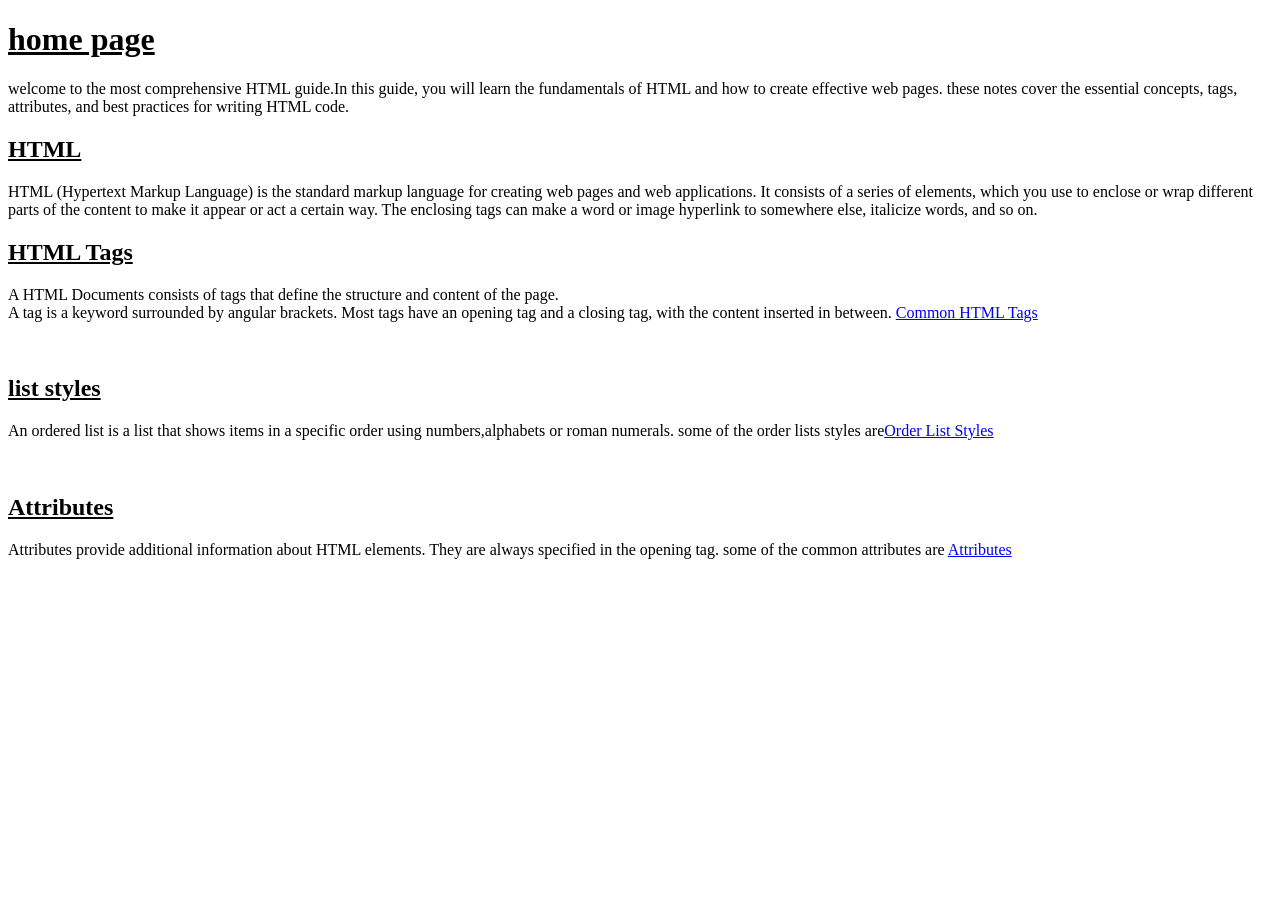
<file: index.html>
<!DOCTYPE html>
<html lang="en">
<head>
    <meta charset="UTF-8">
    <meta name="viewport" content="width=device-width, initial-scale=1.0">
    <title>HTML Notes</title>
</head>
<body>
  <header>
    <h1><b><u>home page</u></b></h1>
    <p> welcome to the most comprehensive HTML guide.In this guide, you will learn the fundamentals of HTML and how to create effective web pages.
      these notes cover the essential concepts, tags, attributes, and best practices for writing HTML code.
    </p>
  </header>
    <main>
      <h2><u>HTML</u></h2>
    <p>
        HTML (Hypertext Markup Language) is the standard markup language for creating web pages and web applications.
        It consists of a series of elements, which you use to enclose or wrap different parts of the content to make it appear or act a certain way.
        The enclosing tags can make a word or image hyperlink to somewhere else, italicize words, and so on.
    </p>
    <h2><u>HTML Tags</u></h2>
  <p>A HTML Documents consists of tags that define the structure and content of the page.
     <br>A tag is a keyword surrounded by angular brackets.
   Most tags have an opening tag and a closing tag, with the content inserted in between.
   <a href="common_tags.html">Common HTML Tags</a></p>
   <br>
   <h2><u>list styles</u></h2>
    <p>An ordered list is a list that shows items in a specific order using numbers,alphabets or roman numerals.
    some of the order lists styles are<a href="listStyles.html">Order List Styles</a></p>
    <br>
    <h2><u>Attributes</u></h2>
    <p>Attributes provide additional information about HTML elements. They are always specified in the opening tag.
    some of the common attributes are <a href="attributes.html">Attributes</a></p>
  </main>
</body>
</html>
</file>
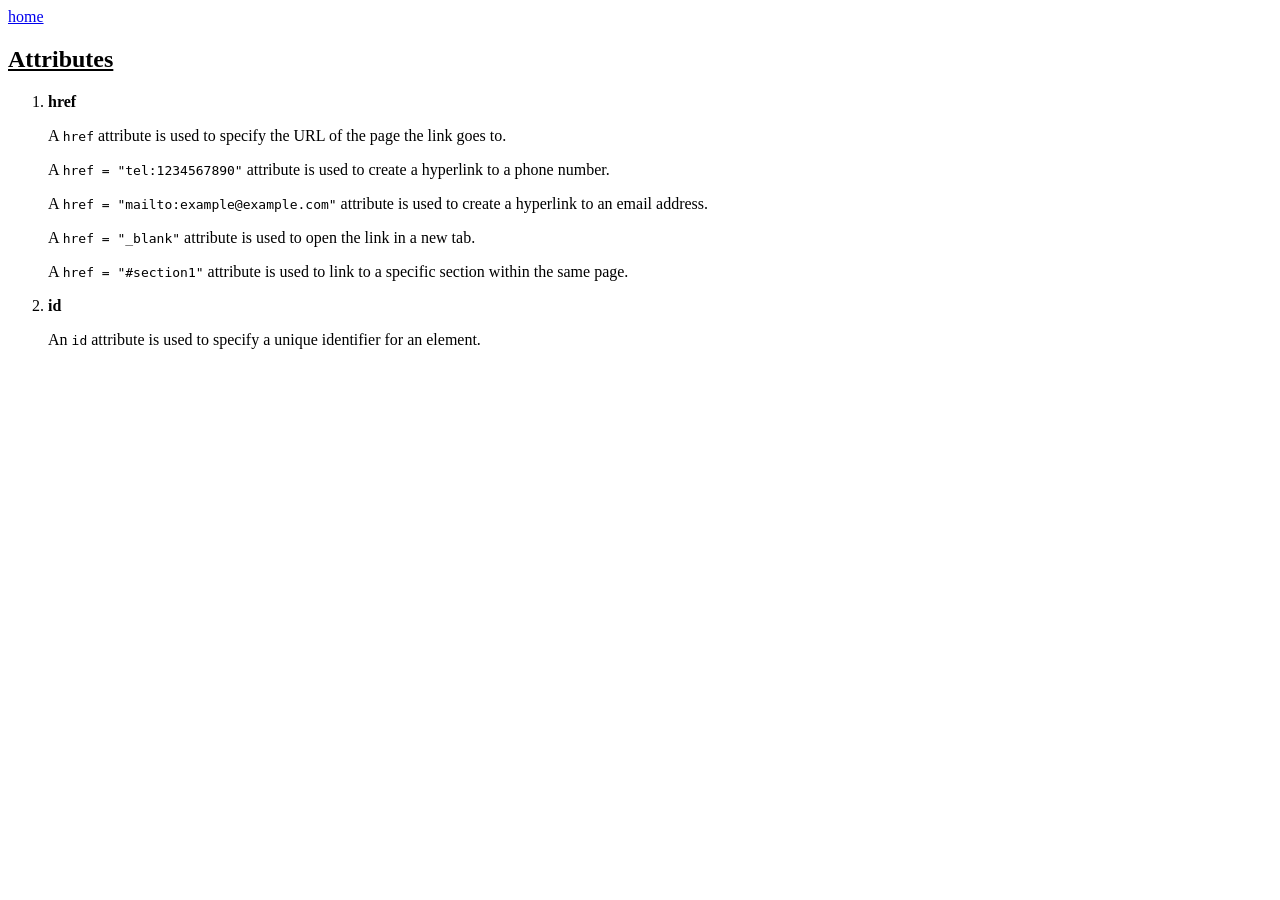
<file: attributes.html>
<!DOCTYPE html>
<html lang="en">
<head>
    <meta charset="UTF-8">
    <meta name="viewport" content="width=device-width, initial-scale=1.0">
    <title>Document</title>
</head>
<body> 
    <header >
        <a href="index.html">home</a>
    </header>
    <main>
    <h2><b><u>Attributes</u></b></h2>
  <ol>
    <li><b>href</b></li>
    <p>A <code>href</code> attribute is used to specify the URL of the page the link goes to.</p>
    <p> A <code>href = "tel:1234567890"</code> attribute is used to create a hyperlink to a phone number.</p>
    <p> A <code>href = "mailto:example@example.com"</code> attribute is used to create a hyperlink to an email address.</p>
    <p> A <code>href = "_blank"</code> attribute is used to open the link in a new tab.</p>
    <p> A <code>href = "#section1"</code> attribute is used to link to a specific section within the same page.</p>
    <li><b>id</b></li>
    <p>An <code>id</code> attribute is used to specify a unique identifier for an element.</p>
    <p></p>
  </ol>
  </main>
</body>
</html>
</file>
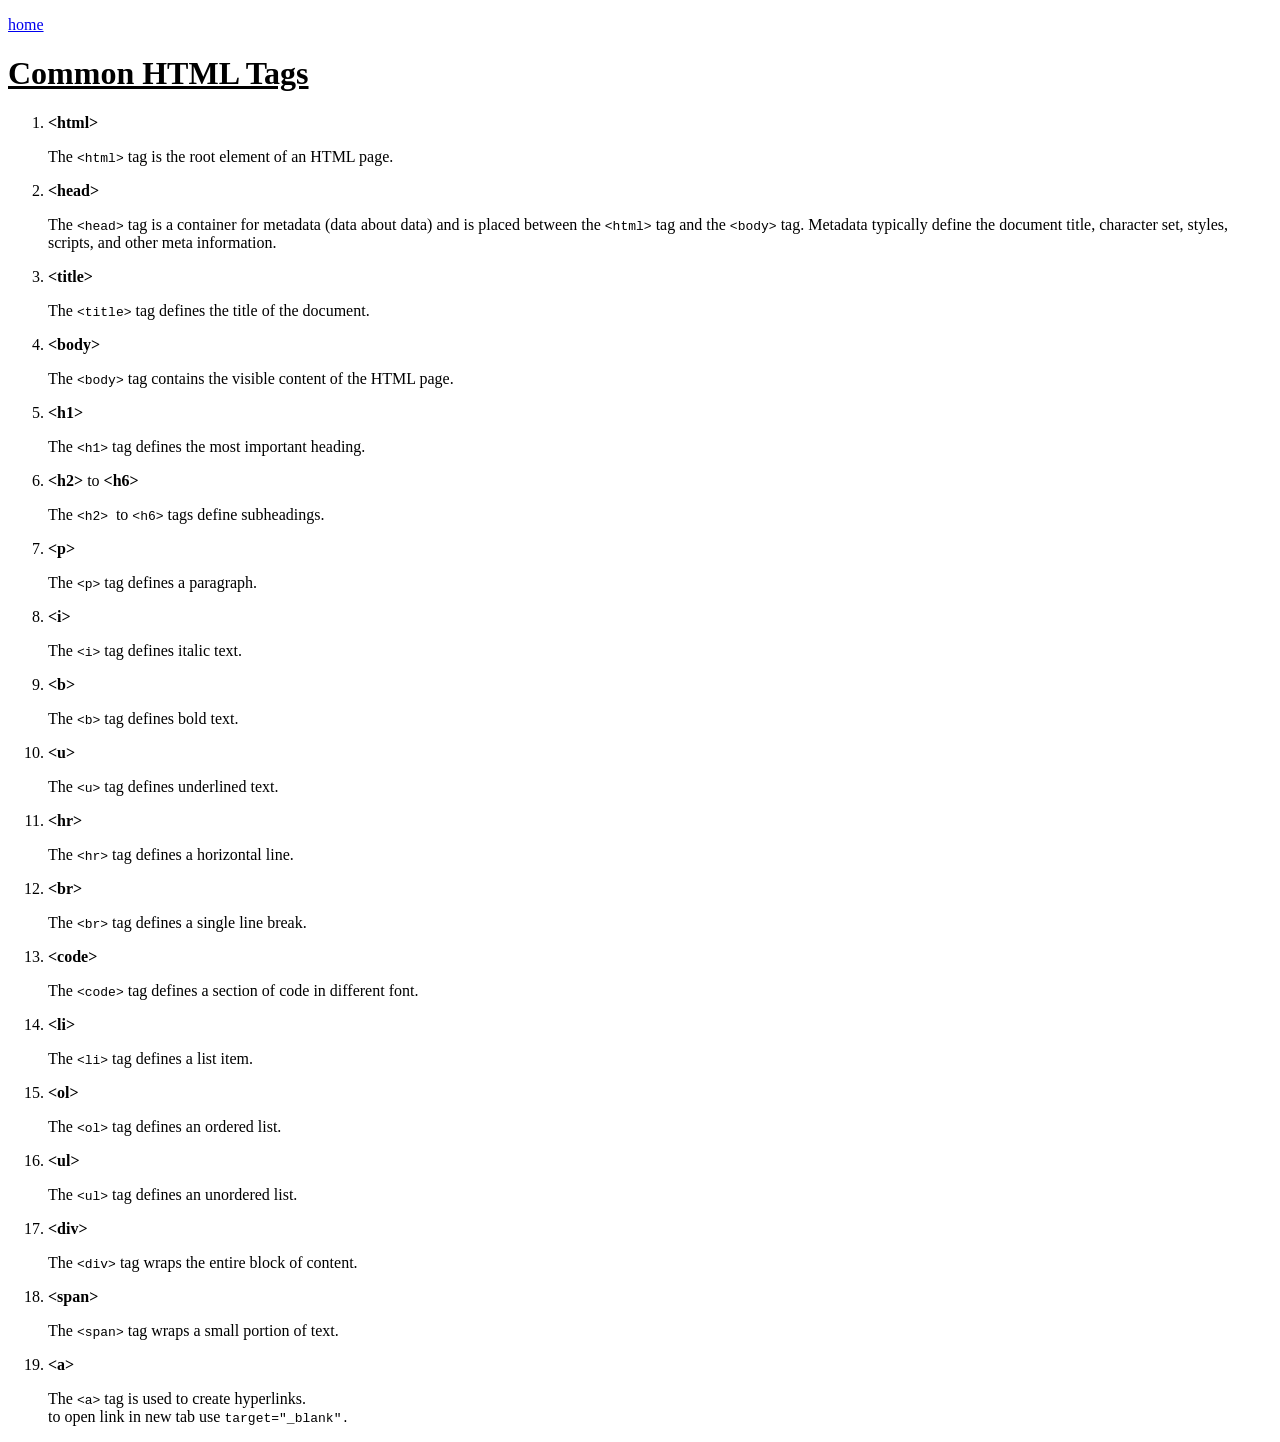
<file: common_tags.html>
<!DOCTYPE html>
<html lang="en">
<head>
    <meta charset="UTF-8">
    <meta name="viewport" content="width=device-width, initial-scale=1.0">
    <title>HTML Tags</title>
</head>
<body>
    <header>
        <p><a href="index.html">home</a></p>
    </header>
    <main>
        <h1><b><u>Common HTML Tags</u></b></h1>
    <ol>
    <li><b>&lt;html&gt;</b></li>
    <p> The <code>&lt;html&gt;</code> tag is the root element of an HTML page.</p>
    <li><b>&lt;head&gt;</b></li>
    <p>
        The <code>&lt;head&gt;</code> tag  is  a container for metadata (data about data)
         and is placed between the <code>&lt;html&gt;</code> tag and the <code>&lt;body&gt;</code> tag.
          Metadata typically define the document title, character set, styles, scripts, and other meta information.
    </p>
    <li><b>&lt;title&gt;</b></li>
    <p>The <code>&lt;title&gt;</code> tag defines the title of the document.</p>
    <li><b>&lt;body&gt;</b></li>
    <p>The <code>&lt;body&gt;</code> tag contains the visible content of the HTML page.</p>
    <li><b>&lt;h1&gt;</b></li>
    <p>The <code>&lt;h1&gt;</code> tag defines the most important heading.</p>
    <li><b>&lt;h2&gt;</b> to <b>&lt;h6&gt;</b></li>
    <p>The <code>&lt;h2&gt; </code>  to <code>&lt;h6&gt;</code> tags define subheadings.</p>
    <li><b>&lt;p&gt;</b></li>
    <p>The <code>&lt;p&gt;</code> tag defines a paragraph.</p>
    <li><b>&lt;i&gt;</b></li>
    <p>The <code>&lt;i&gt;</code> tag defines italic text.</p>
    <li><b>&lt;b&gt;</b></li>
    <p>The <code>&lt;b&gt;</code> tag defines bold text.</p>
    <li><b>&lt;u&gt;</b></li>
    <p>The <code>&lt;u&gt;</code> tag defines underlined text.</p>
    <li><b>&lt;hr&gt;</b></li>
    <p>The <code>&lt;hr&gt;</code> tag defines a horizontal line.</p>
    <li><b>&lt;br&gt;</b></li>
    <p>The <code>&lt;br&gt;</code> tag defines a single line break.</p>
    <li><b>&lt;code&gt;</b></li>
    <p>The <code>&lt;code&gt;</code> tag defines a section of code in different font.</p>
    <li><b>&lt;li&gt;</b></li>
    <p>The <code>&lt;li&gt;</code> tag defines a list item.</p>
    <li><b>&lt;ol&gt;</b></li>
    <p>The <code>&lt;ol&gt;</code> tag defines an ordered list.</p>
    <li><b>&lt;ul&gt;</b></li>  
    <p>The <code>&lt;ul&gt;</code> tag defines an unordered list.</p>
    <li><b>&lt;div&gt;</b></li>
    <p>The <code>&lt;div&gt;</code> tag wraps the entire block of content.</p>
    <li><b>&lt;span&gt;</b></li>
    <p>The <code>&lt;span&gt;</code> tag wraps a small portion of text.</p>
    <li><b>&lt;a&gt;</b></li>
    <p>The <code>&lt;a&gt;</code> tag is used to create  hyperlinks.
    <br> to open link in new tab use <code> target="_blank".</code>
  </p>
  </ol>
  </main>
</body>
</html>
</file>
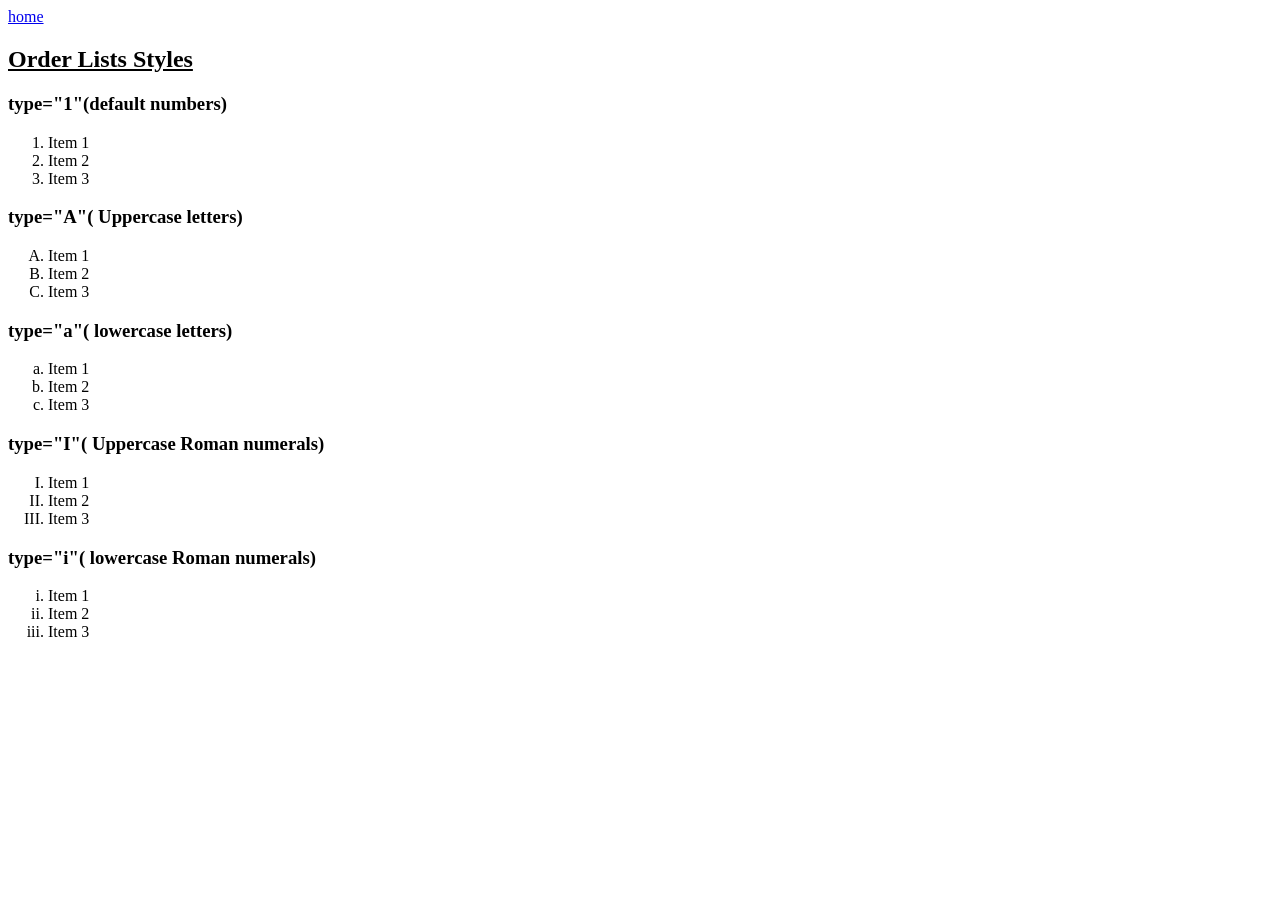
<file: listStyles.html>
<!DOCTYPE html>
<html lang="en">
<head>
    <meta charset="UTF-8">
    <meta name="viewport" content="width=device-width, initial-scale=1.0">
    <title>Order List Styles</title>
</head>
<body>
<header>
    <a href="index.html">home</a>
</header>
    <main>
    <h2><b><u>Order Lists Styles</u></b></h2>
  <h3><b> type="1"(default numbers)</b></h3>
  <ol type="1">
    <li>Item 1</li>
    <li>Item 2</li>
    <li>Item 3</li>
  </ol>
  <h3><b> type="A"( Uppercase letters)</b></h3>
  <ol type="A">
    <li>Item 1</li>
    <li>Item 2</li>
    <li>Item 3</li>
  </ol>
   <h3><b> type="a"( lowercase letters)</b></h3>
  <ol type="a">
    <li>Item 1</li>
    <li>Item 2</li>
    <li>Item 3</li>
  </ol>
  <h3><b> type="I"( Uppercase Roman numerals)</b></h3>
  <ol type="I">
    <li>Item 1</li>
    <li>Item 2</li>
    <li>Item 3</li>
  </ol>
  <h3><b> type="i"( lowercase Roman numerals)</b></h3>
  <ol type="i">
    <li>Item 1</li>
    <li>Item 2</li>
    <li>Item 3</li>
  </ol>
  </main>
</body>
</html>
</file>
